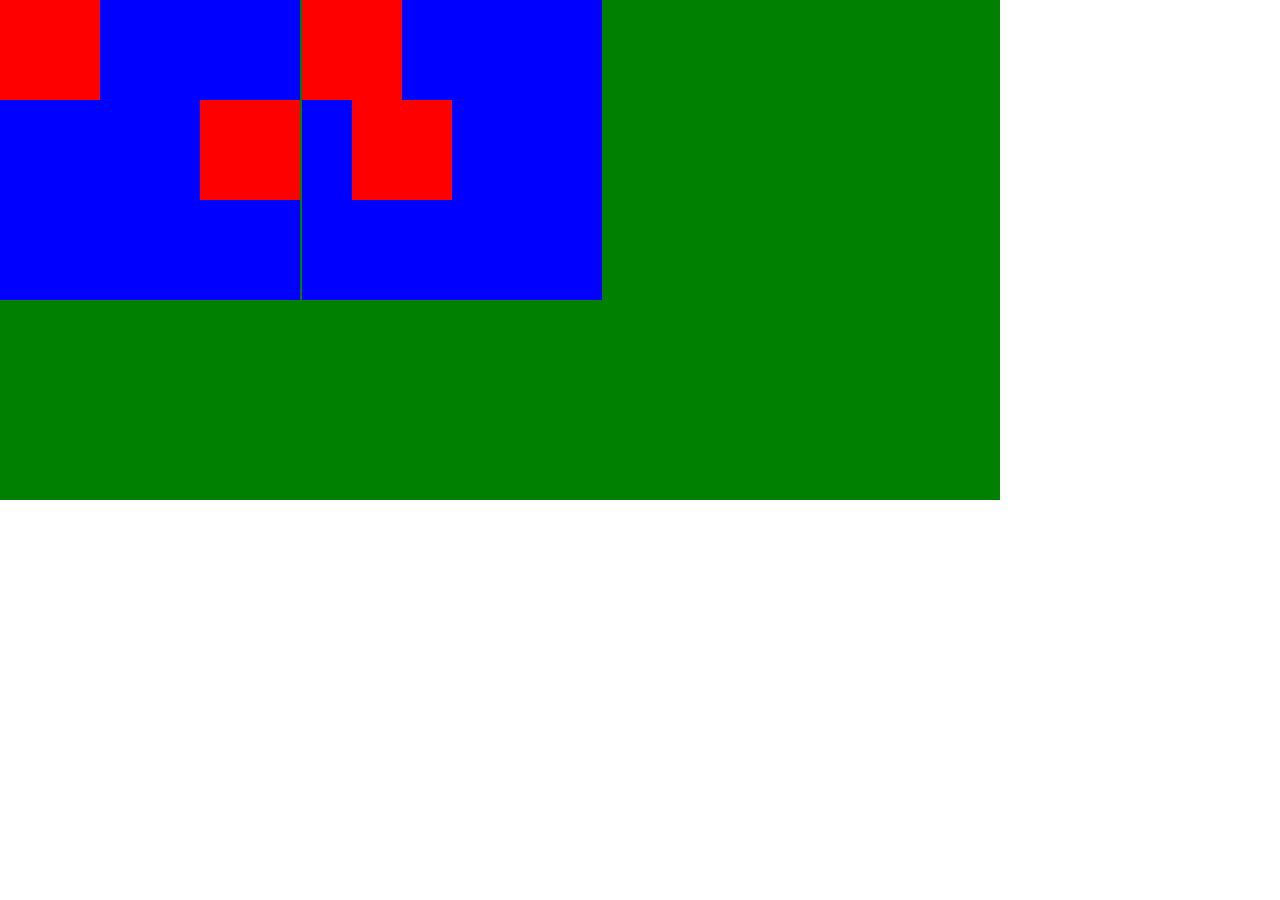
<file: index.html>
<!DOCTYPE html>
<html lang="en" dir="ltr">
  <head>
    <meta charset="utf-8">
    <title>Position</title>
    <link rel="stylesheet" href="css/style.css">
  </head>
  <body>

    <main>
      <div class="main_container">
        <div class="first_container">
          <div></div>
          <div></div>
        </div>
        <div class="second_container">
          <div></div>
          <div></div>
        </div>
      </div>
    </main>

  </body>
</html>
</file>
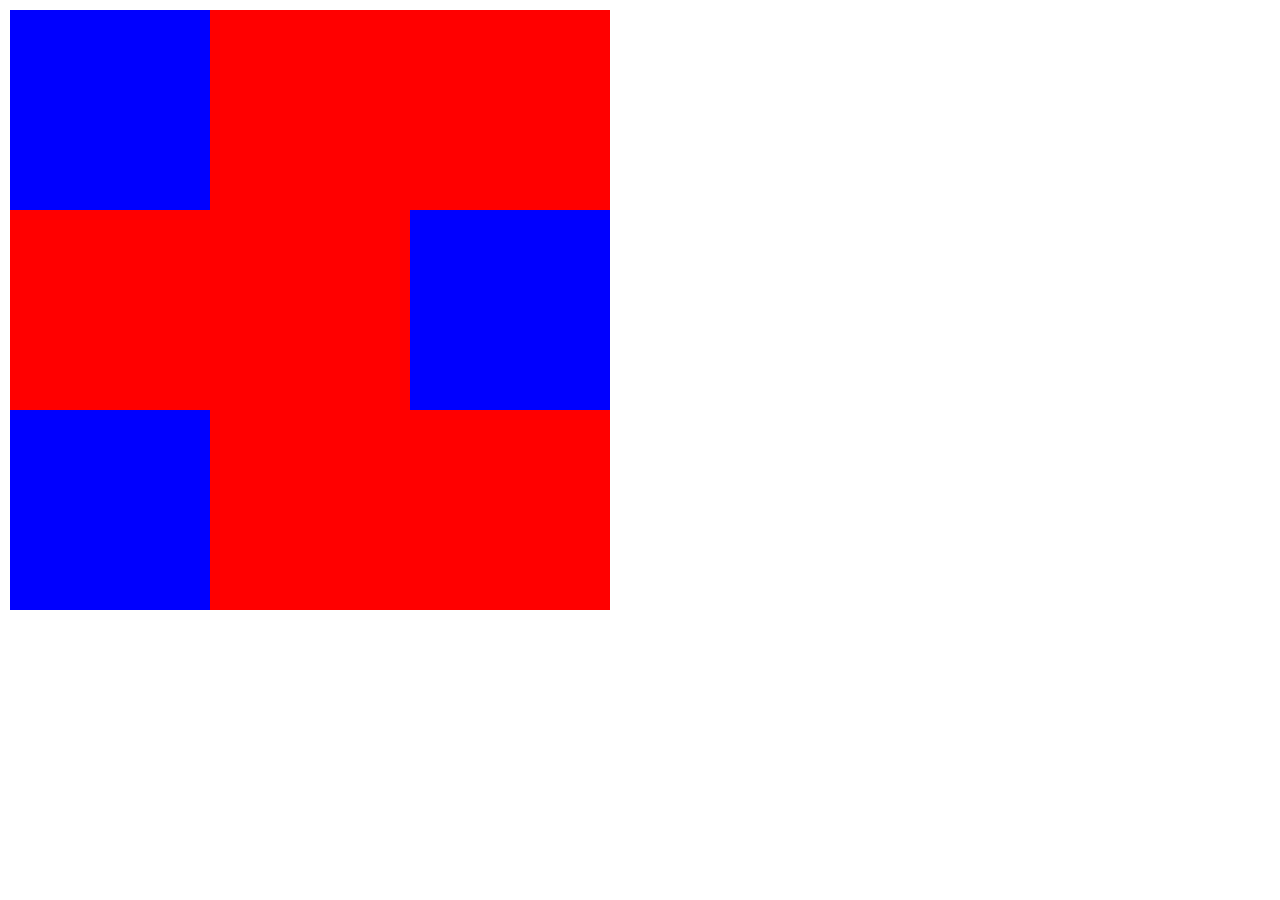
<file: index0.html>
<!DOCTYPE html>
<html lang="en" dir="ltr">
  <head>
    <meta charset="utf-8">
    <title>Position</title>
    <link rel="stylesheet" href="css/style0.css">
  </head>
  <body>

    <main>
      <div class="container">
        <div class="red">
          <div class="blu">

          </div>

          <div class="blu position2">

          </div>

          <div class="blu">

          </div>
          <div></div>
        </div>
      </div>
    </main>

  </body>
</html>
</file>
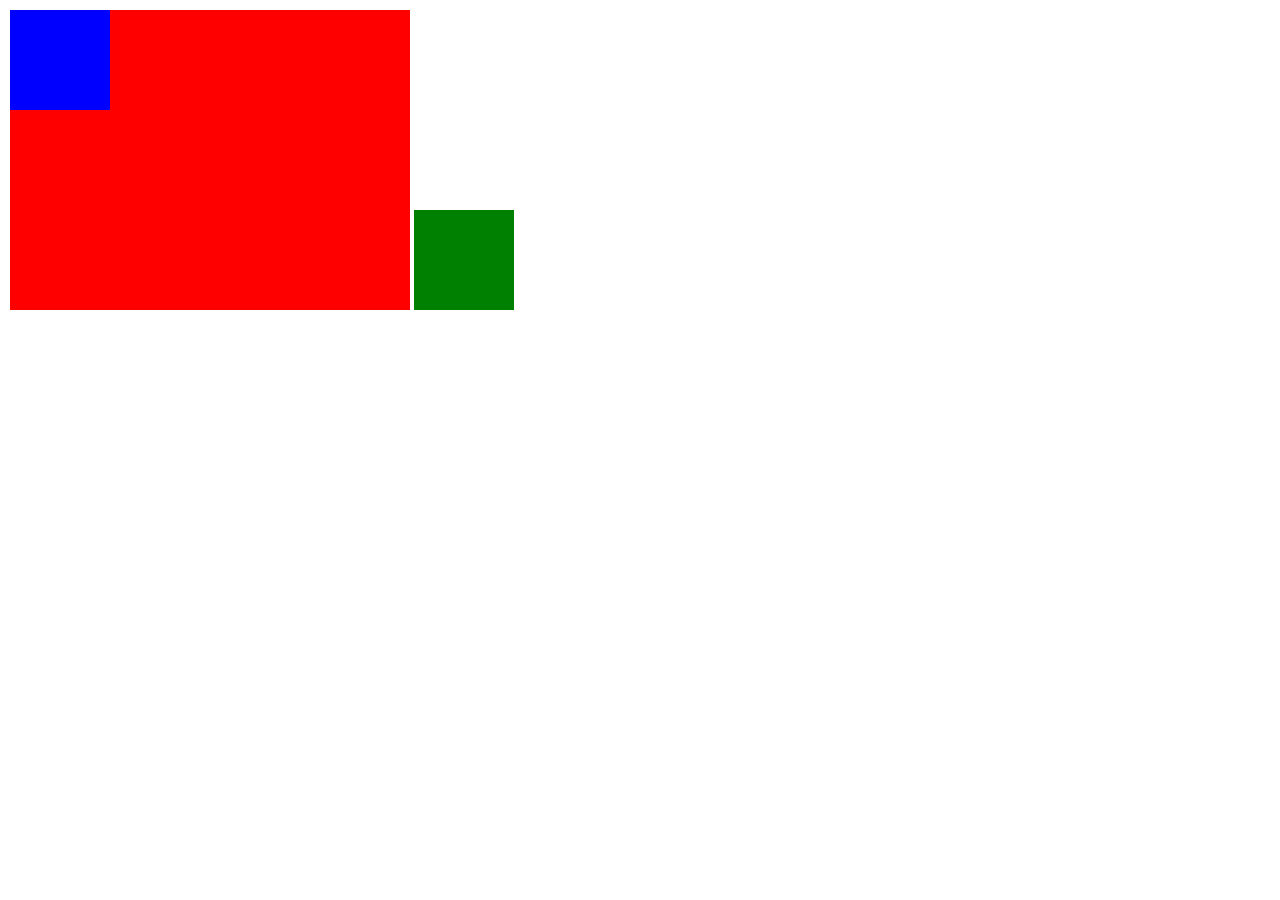
<file: index1.html>
<!DOCTYPE html>
<html lang="en" dir="ltr">
  <head>
    <meta charset="utf-8">
    <title>Position</title>
    <link rel="stylesheet" href="css/style1.css">
  </head>
  <body>

    <main>
      <div class="red">
        <div class="box blue">
        </div>
      </div>
      <div class="box green">
      </div>
    </main>

  </body>
</html>
</file>
<file: css/style.css>
* {
  margin: 0;
  padding: 0;
  box-sizing: border-box;
}

.main_container {
  position: relative;
  background-color: green;
  width: 1000px;
  height: 500px;
}
.main_container > div {
  position: absolute;
  background-color:  blue;
  height: 300px;
  width: 300px;
}

.second_container {
  left: 302px;
}

.first_container > div,
.second_container > div {
  height: 100px;
  width: 100px;
  background-color: red;
}

.first_container div:last-child {
  position: absolute;
  right: 0;
}

.second_container div:last-child {
  position: absolute;
  left: 50px;
}
</file>
<file: css/style0.css>
* {
  margin: 0;
  padding: 0;
  box-sizing: border-box;
}

.container {
  margin: 10px;
}

.red {
  background-color: red;
  width: 600px;
}

.blu {
  background-color: blue;
  width: 200px;
  height: 200px;
}

.position2 {
  position: relative;
  left: 400px;
}
</file>
<file: css/style1.css>
* {
  margin: 0;
  padding: 0;
  box-sizing: border-box;
}

body {
  margin: 10px;
}

.red {
  display: inline-block;
  height: 300px;
  width: 400px;
  background-color: red;
}

.box {
  height: 100px;
  width: 100px;
}
.blue {
  background-color: blue;
}
.green {
  display: inline-block;
  background-color: green;
}
</file>
